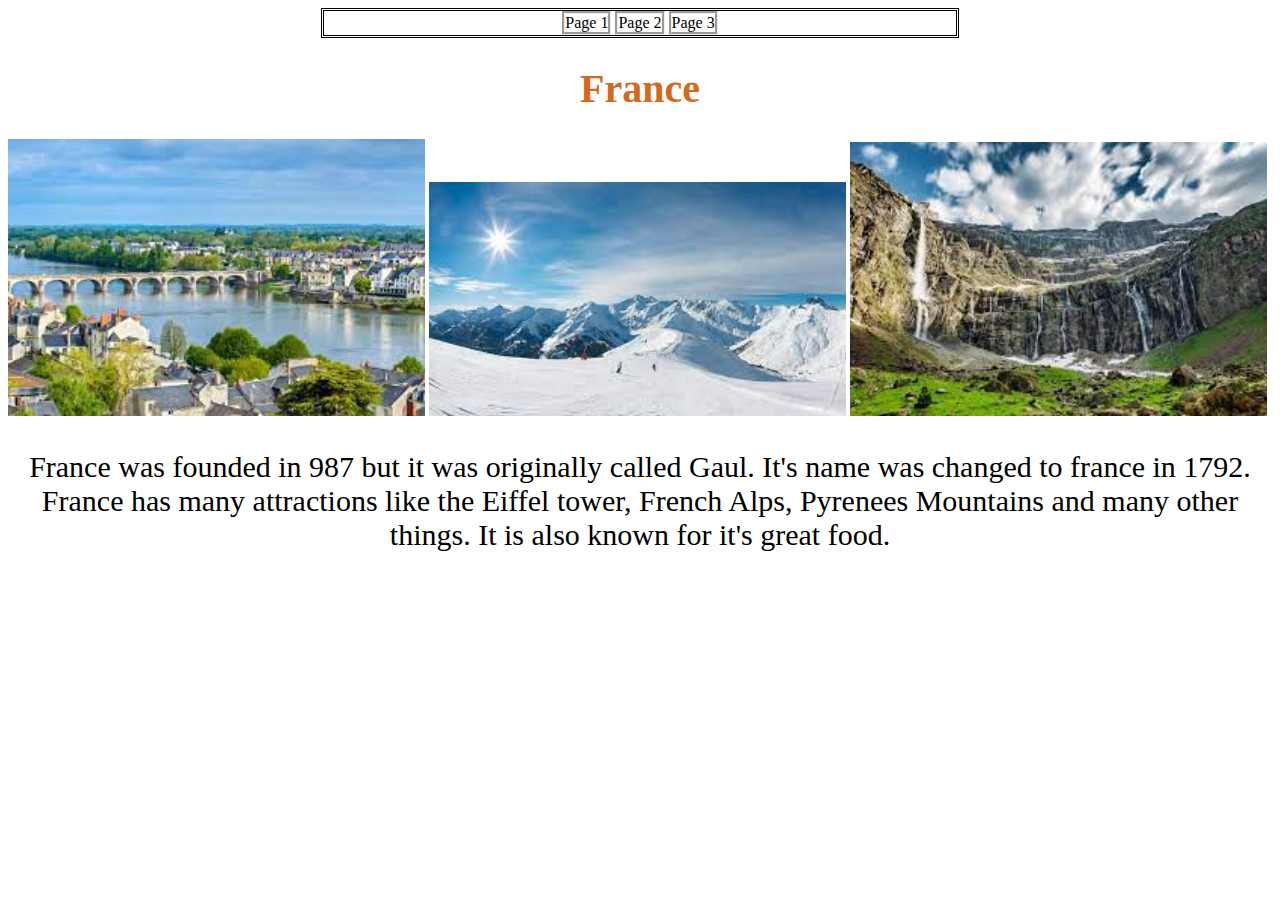
<file: index.html>
<!DOCTYPE html>

<html>

    <head>
        <title>
            France
        </title>

        <link rel="stylesheet" href="styles.css">

    </head>

    <body>
        

        <ul class="nav">
            <li>
                <a href="fact1.html">
                    Page 1
        
                </a>
            </li>
            <li>
                <a href="fact2.html">
                    Page 2
                </a>
            </li>
            <li>
                <a href="fact3.html">
                    Page 3
          
                </a>    
            </li>
        </ul>
        <h1>
            France
        </h1>
    
        <img src="Images/River.jfif" alt="Loire River">

        <img src="Images/Alps.jfif" alt="Pyrenees Mountains in france">

        <img src="Images/Pyrenees Mountains.jfif" alt="French Alps">

        <p>
            France was founded in 987 but it was originally called Gaul. It's name was changed to france in 1792.
            France has many attractions like the Eiffel tower, French Alps, Pyrenees Mountains and many other things.
            It is also known for it's great food.
        </p>

    </body>

</html>
</file>
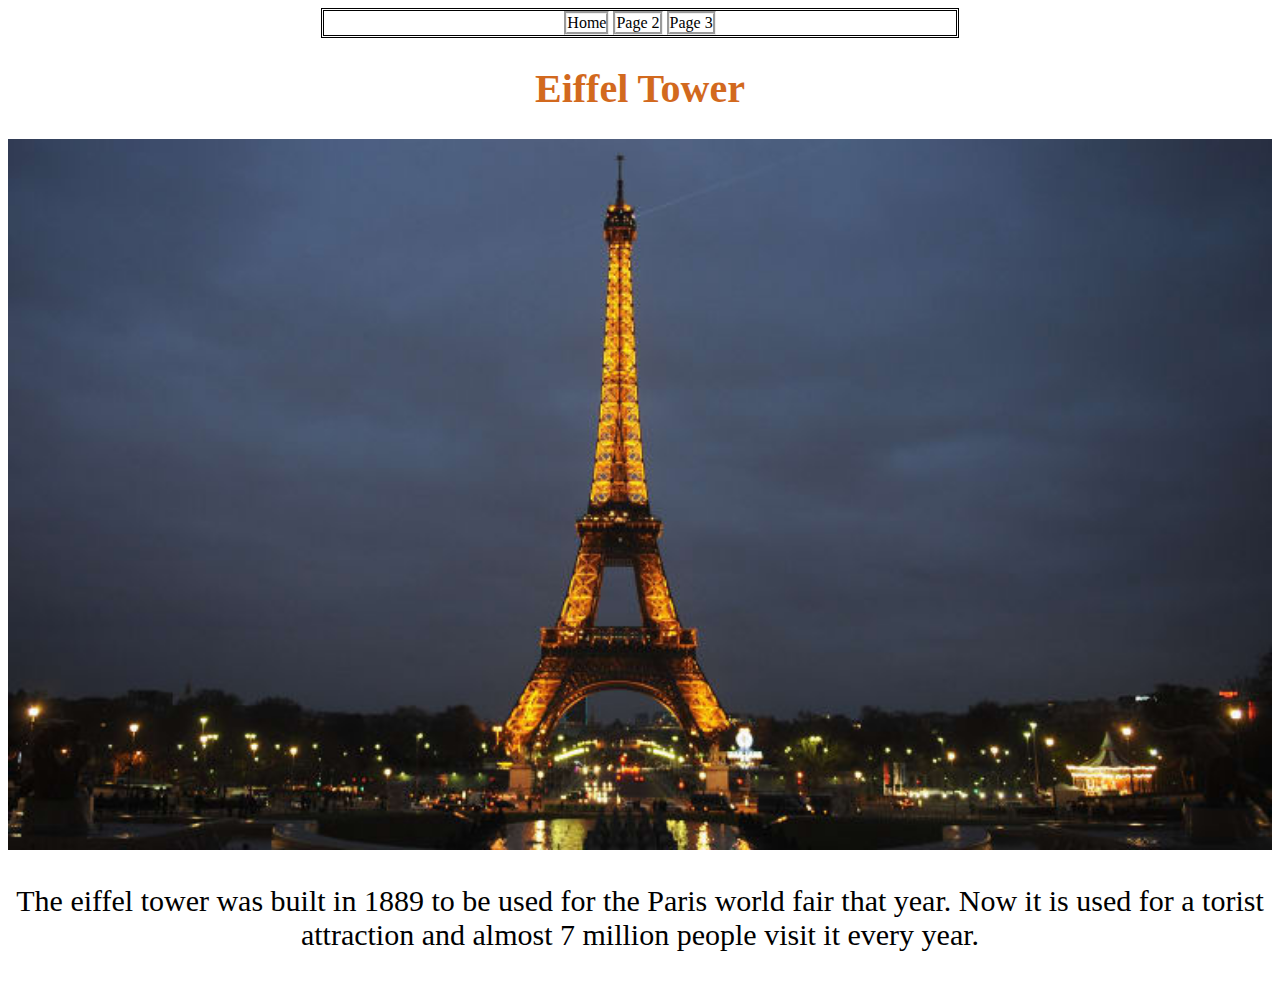
<file: fact1.html>
<!DOCTYPE html>

<html>

    <head>
        <title>
            France
        </title>

        <link rel="stylesheet" href="styles.css">

    </head>

    <body>
        

        <ul class="nav">
            <li>
                <a href="index.html">
                    Home
        
                </a>
            </li>
            <li>
                <a href="fact2.html">
                    Page 2
                </a>
            </li>
            <li>
                <a href="fact3.html">
                    Page 3
          
                </a>    
            </li>
        </ul>
        <h1>
            Eiffel Tower
        </h1>
        
        <img class="Tower" src="Images/eiffel Tower 2.jpg" alt="Eiffel Tower">

        <p>
            The eiffel tower was built in 1889 to be used for the Paris world fair that year. Now it is used for a torist attraction and almost 7 million people visit it every year.

        </p>

    </body>

</html>
</file>
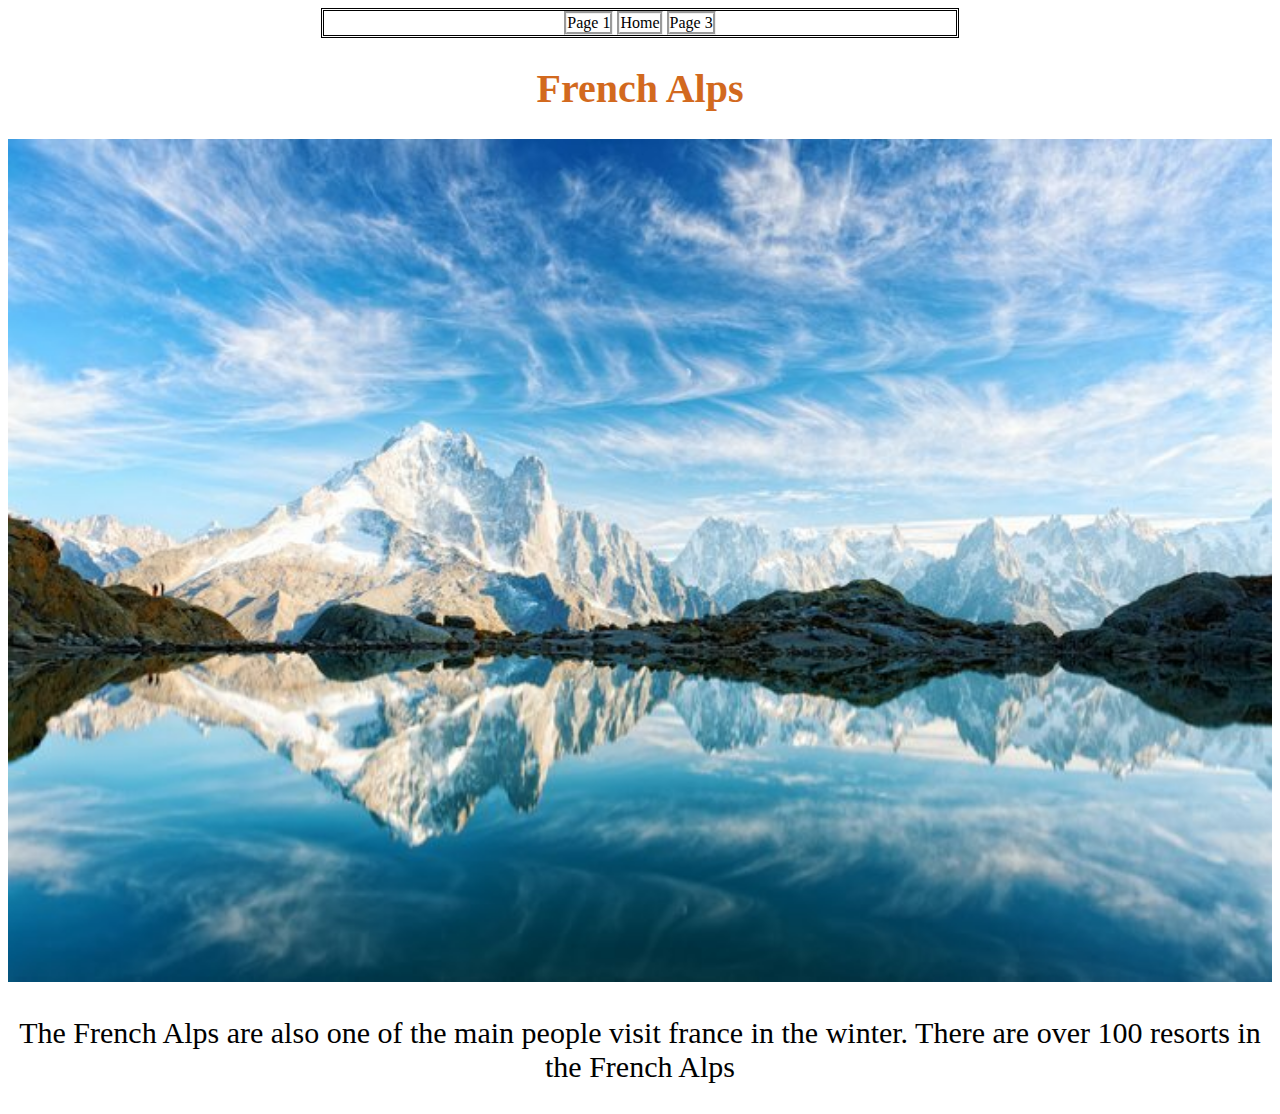
<file: fact2.html>
<!DOCTYPE html>

<html>

    <head>
        <title>
            France
        </title>

        <link rel="stylesheet" href="styles.css">

    </head>

    <body>
        

        <ul class="nav">
            <li>
                <a href="fact1.html">
                    Page 1
        
                </a>
            </li>
            <li>
                <a href="index.html">
                    Home
                </a>
            </li>
            <li>
                <a href="fact3.html">
                    Page 3
          
                </a>    
            </li>
        </ul>
        <h1>
            French Alps
        </h1>
        
        <img class="Tower" src="Images/Alps 2.jpg" alt="French Alps">
        
        <p>
            The French Alps are also one of the main people visit france in the winter. There are over 100 resorts in the French Alps
        </p>

        
    </body>

</html>
</file>
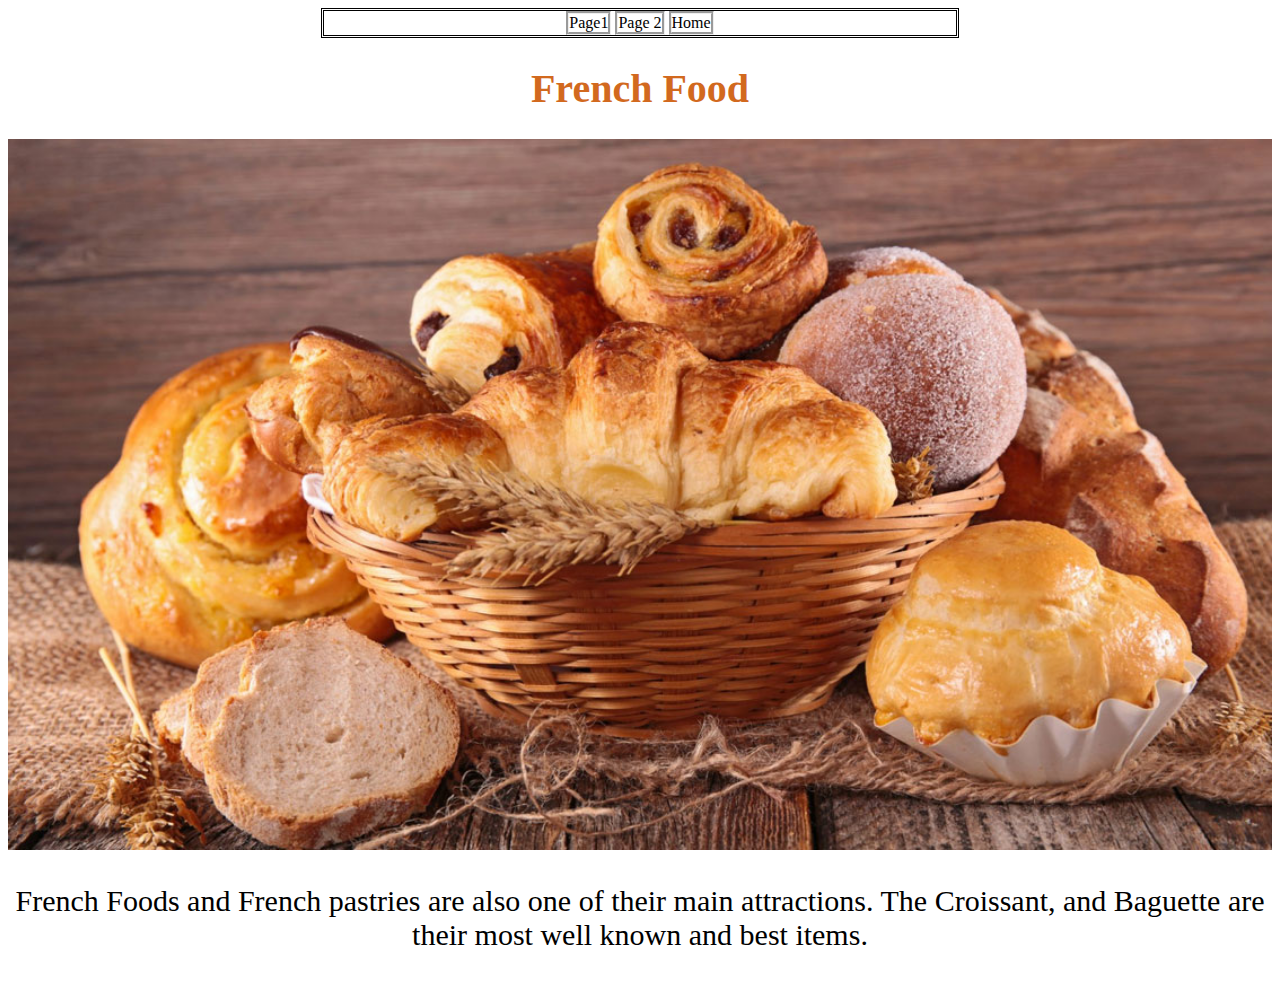
<file: fact3.html>
<!DOCTYPE html>

<html>


    <head>
        <title>
            France
        </title>

        <link rel="stylesheet" href="styles.css">

    </head>

    <body>
        

        <ul class="nav">
            <li>
                <a href="fact1.html">
                    Page1
        
                </a>
            </li>
            <li>
                <a href="fact2.html">
                    Page 2
                </a>
            </li>
            <li>
                <a href="index.html">
                    Home
          
                </a>    
            </li>
        </ul>
        <h1>
            French Food
        </h1>
    
       <img class="Tower" src="Images/French Pastries.jpg" alt="French Pastries">

       <p>
           French Foods and French pastries are also one of their main attractions. The Croissant, and Baguette are their most well known and best items.
       </p>



    </body>

</html>
</file>
<file: styles.css>
/*

    selector {
        property: value;
        property: value;
        property: value;
    }    


    tagname -> select all tags of a given type
    .classname -> select all tags that have a given class
    tagname.classname -> select ONLY tags that are ALSO a given class

    > -> child symbol

    tagname>tagname -> select children of a given type 
    .classname>tagname -> select children of a given type
    tagname>.classname -> selct children of a given class
    .classname>,classname -> select children of a given class
*/

.nav {
    border-style:double ;

    width: 50%;
    margin: auto;

    list-style: none;
    padding-left: 0;
    text-align: center;
}

.nav>li {
    border-style: groove;
    display: inline-block;

}

.nav>li>a {
text-decoration: none;
color:black;

}


img {
width: 33%;

}
h1 { 
    text-align: center;
    color:chocolate;
    font-size: 40px
}

p {
    text-align: center;
    font-size: 30px;

}

img.Tower {
width: 100%;


}
</file>
